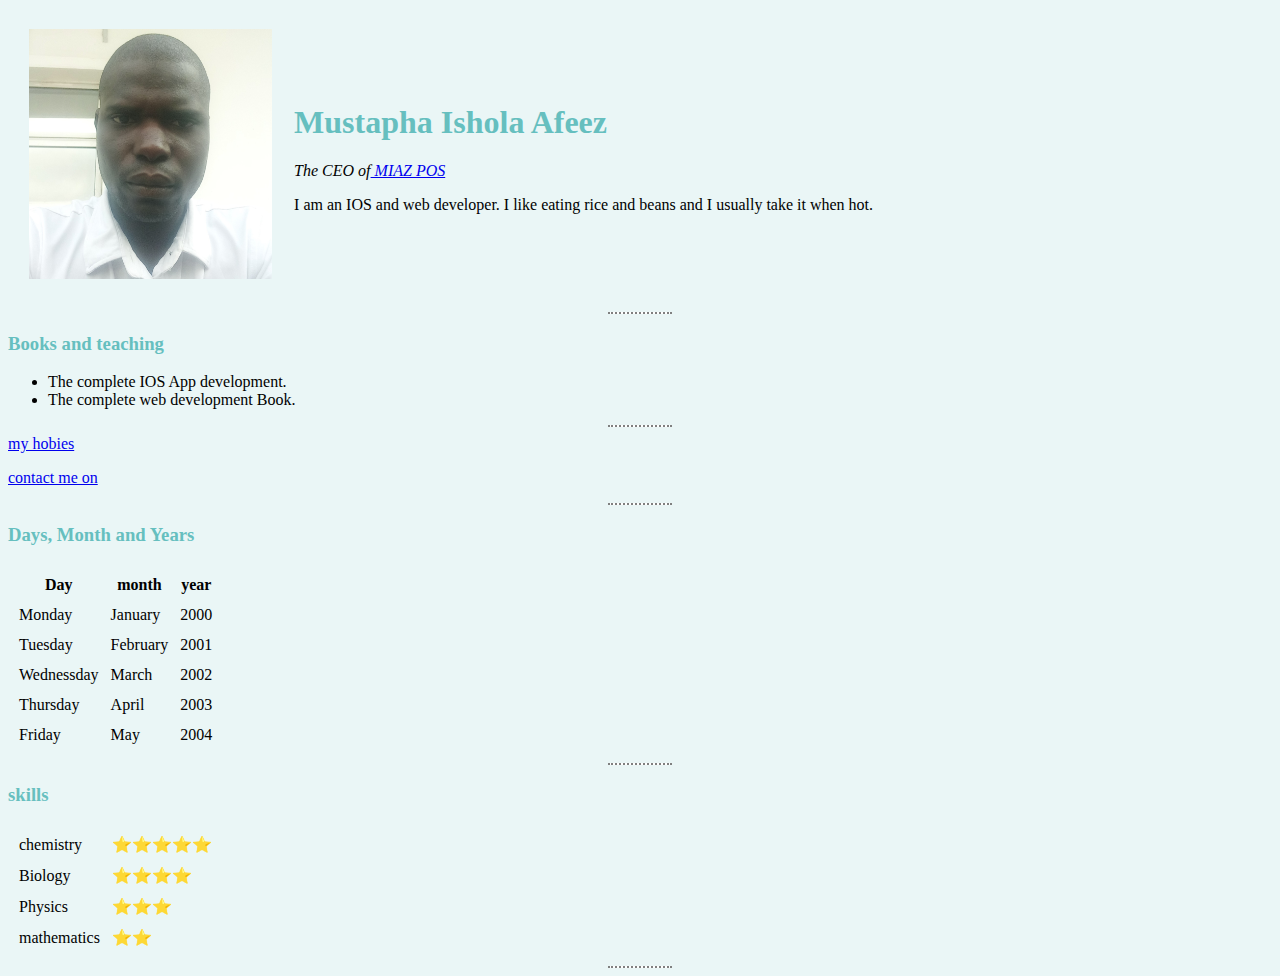
<file: index.html>
<!DOCTYPE html>
<html lang="en">
<head>
    <meta charset="UTF-8">
    <meta http-equiv="X-UA-Compatible" content="IE=edge">
    <meta name="viewport" content="width=device-width, initial-scale=1.0">
    <title>Miaz site</title>

   <link rel="stylesheet" href="style.css">
   </head>
    <bod>
    <table cellspacing="20">
    <tr>
    <td><img src="AZ.jpg" alt="miaz" img sizes="200px" img height="250px"></td>
    <td><h1>Mustapha Ishola Afeez</h1>
 <p><i>The CEO of<a href="https://www.facebook.com"> MIAZ POS</a></i></p>
 <p>I am an IOS and web developer. I like eating rice and beans and I usually take it when hot.</p></td>
     </tr>
    </table>
  <hr> 
  <h3>Books and teaching</h3>
  <ul>
 <li>The complete IOS App development.</li>
 <li>The complete web development Book.</li>
  </ul>
  <hr>
  <a href="myhobies.html">my hobies</a>
 <p> <a href="contact.html">contact me on</a></p>
 <hr>
 <table cellspacing="10">
     <h3>Days, Month and Years</h3>
    <thead>
    <tr>
        <th>Day</th>
     <th>month</th>
        <th>year</th>
     </tr>
     </thead>
     <tbody>
         <tr>
             <td>Monday</td>
             <td>January</td>
             <td>2000</td>
         </tr>
         <tr>
             <td>Tuesday</td>
             <td>February</td>
             <td>2001</td>
         </tr>
         <tr>
             <td>Wednessday</td>
             <td>March</td>
             <td>2002</td>
         </tr>
         <tr>
             <td>Thursday</td>
             <td>April</td>
             <td>2003</td>
         </tr>
         <tr>
             <td>Friday</td>
             <td>May</td>
             <td>2004</td>
         </tr>

     </tbody>
 </table> 
 <hr>
 <h3>skills</h3>
 <table cellspacing="10">
     <tr>
         <td>chemistry</td>
         <td>⭐⭐⭐⭐⭐</td>
     </tr>
     <tr>
         <td>Biology</td>
         <td>⭐⭐⭐⭐</td>
     </tr>
     <tr>
         <td>Physics</td>
         <td>⭐⭐⭐</td>
     </tr>
     <tr>
         <td>mathematics</td>
         <td>⭐⭐</td>
     </tr>
 </table>
 <hr>
</body>
</html>
</file>
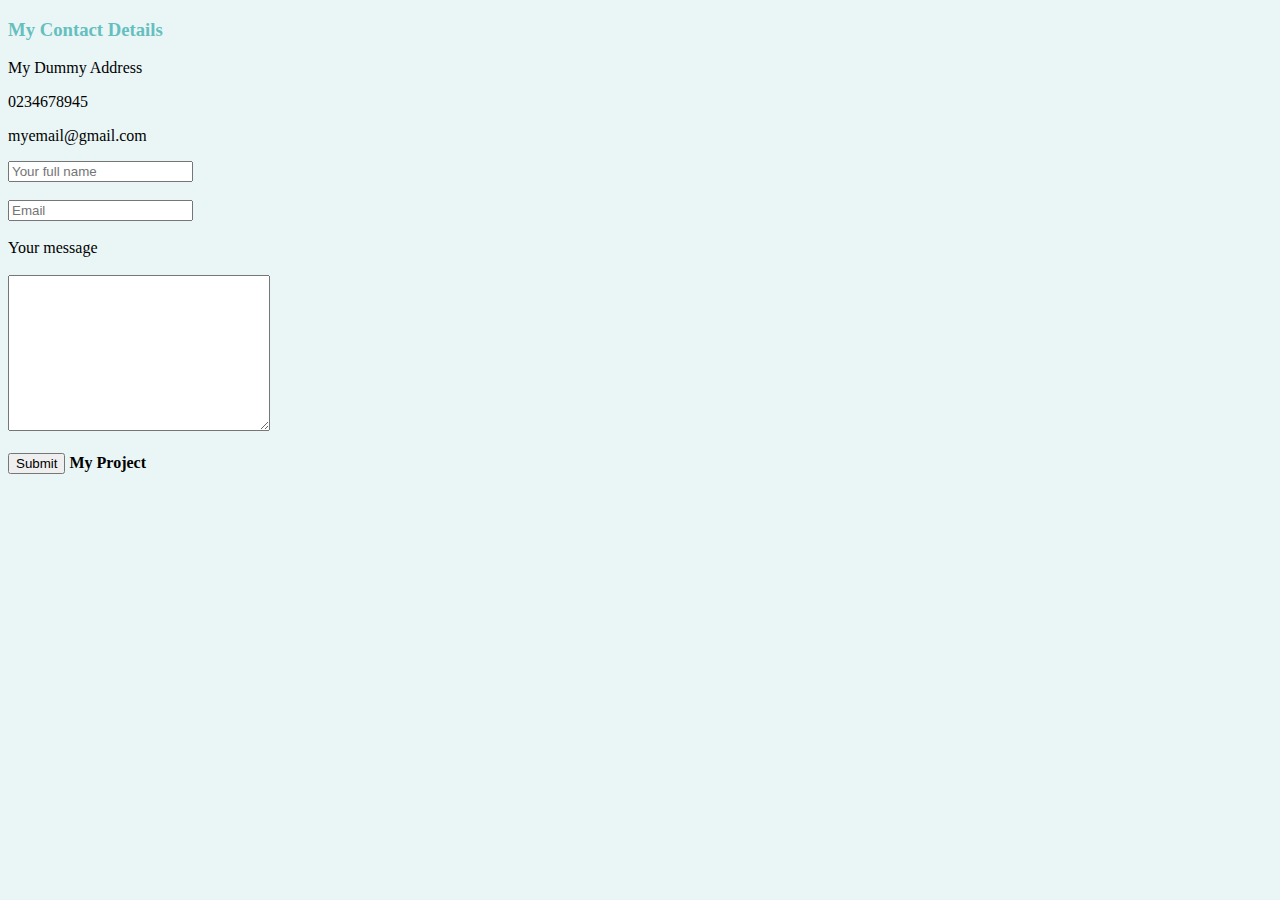
<file: contact.html>
<!DOCTYPE html>
<html lang="en">
<head>
    <meta charset="UTF-8">
    <meta http-equiv="X-UA-Compatible" content="IE=edge">
    <meta name="viewport" content="width=device-width, initial-scale=1.0">
    <title>contact</title>
    <link rel="stylesheet" href="style.css">
</head>
<body>
    <h3>My Contact Details</h3>
    <p>My Dummy Address</p>
    <p>0234678945</p>
    <p>myemail@gmail.com</p>
    

    <form action="mailto:afeezmustapha1@gmail.com" method="post" enctype="text/plain">
        <input type="Your full name" placeholder="Your full name" required><br><br>
        <input type="email" placeholder="Email" required><br><br>
        <label for="">Your message</label><br><br>
        <textarea name="Your message" id="" cols="30" rows="10"></textarea><br><br>
        <input type="submit">

        <b>My Project</b>
        
        

        

    </form>
</body>
</html>
</file>
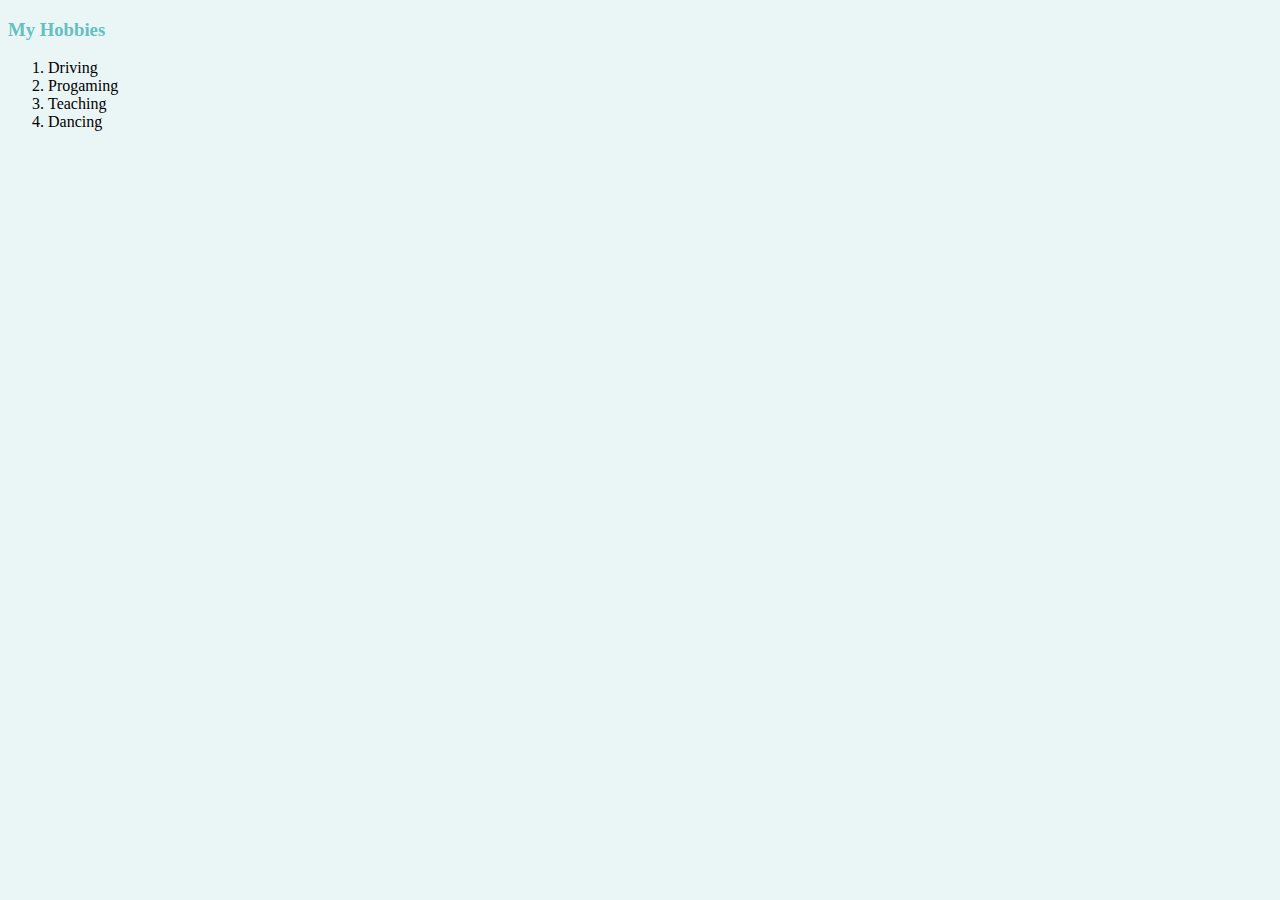
<file: Hobbies.html>
<!DOCTYPE html>
<html lang="en">
<head>
    <meta charset="UTF-8">
    <meta http-equiv="X-UA-Compatible" content="IE=edge">
    <meta name="viewport" content="width=, initial-scale=1.0">
    <title>hobbies</title>
    <link rel="stylesheet" href="style.css">
</head>
<body>
    <h3>My Hobbies</h3>
    <ol>
        <li>Driving</li>
        <li>Progaming</li>
        <li>Teaching</li>
        <li>Dancing</li>
    </ol>
</body>
</html>
</file>
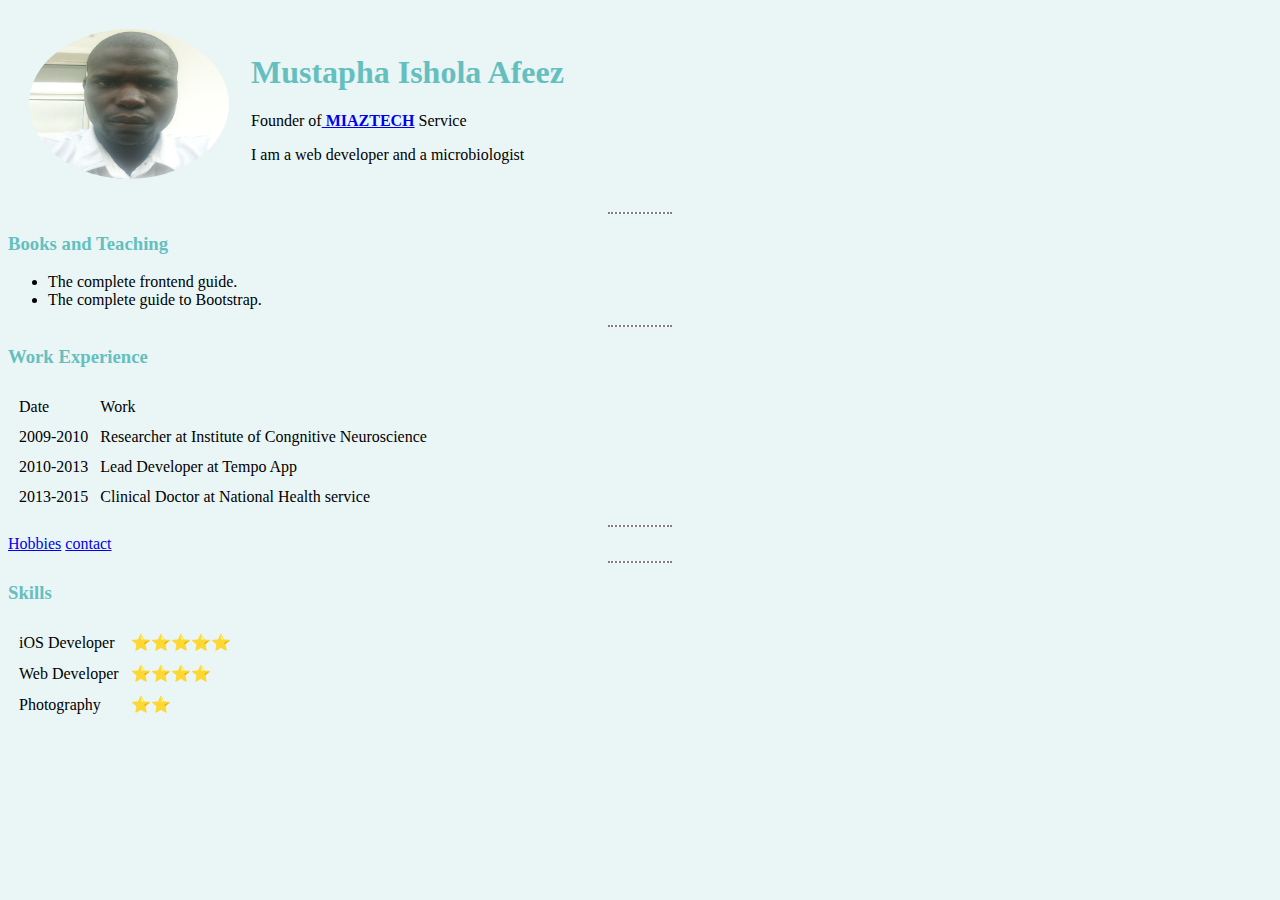
<file: miaz.html>
<!DOCTYPE html>
<html lang="en">
<head>
    <meta charset="UTF-8">
    <meta http-equiv="X-UA-Compatible" content="IE=edge">
    <meta name="viewport" content="width=device-width, initial-scale=1.0">
    <title>miaz</title>
    <link rel="stylesheet" href="style.css">
</head>
<body>

    <table cellspacing="20px">
        <tr>
        <td><img class="AZ" src="AZ.jpg" alt="miaz" img height="150px" img width="200px"></td>
        <td><h1>Mustapha Ishola Afeez</h1>
        <p>Founder of<strong><a href="https://www.facebook.com"> MIAZTECH</strong></a> Service</p>
        <p>I am a web developer and a microbiologist</p></td>
        </tr>
    </table>
    <hr>
<h3><strong>Books and Teaching</strong></h3>
<ul>
    <li>The complete frontend guide.</li>
    <li>The complete guide to Bootstrap.</li>
</ul>
<hr>

<h3>Work Experience</h3>
<table cellspacing="10 ">
    <thead>
        <tr>
            <td>Date</td>
            <td>Work</td>
        </tr>
    </thead>
    <tr>
        <td>2009-2010</td>
        <td>Researcher at Institute of Congnitive Neuroscience</td>
    </tr>
    <tr>
        <td>2010-2013</td>
        <td>Lead Developer at Tempo App</td>

    </tr>
    <tr>
        <td>2013-2015</td>
        <td>Clinical Doctor at National Health service</td>
    </tr>

</table>
<hr>
<a href="Hobbies.html">Hobbies</a>
<a href="contact.html">contact</a>
<hr>

<h3>Skills</h3>
<table cellspacing="10">
    <tr>
        <td>iOS Developer</td>
        <td>⭐⭐⭐⭐⭐</td>
    </tr>
    <tr>
    <td>Web Developer</td>
    <td>⭐⭐⭐⭐</td>
    </tr>
    <tr>
        <td>Photography</td>
        <td>⭐⭐</td>
    </tr>

</table>

</body>
</html>
</file>
<file: style.css>
body{
    background-color:#EAF6F6;

}

h1{ color: #66BFBF;


}
h3{
    color: #66BFBF;
}
hr{
    background-color: white;
    border-style:  none;
    border-top-style: dotted;
    border-color: GREY;
    border-width: 2px;
    width: 5%;
}
.AZ{
   border-radius: 100%; 
}
</file>
